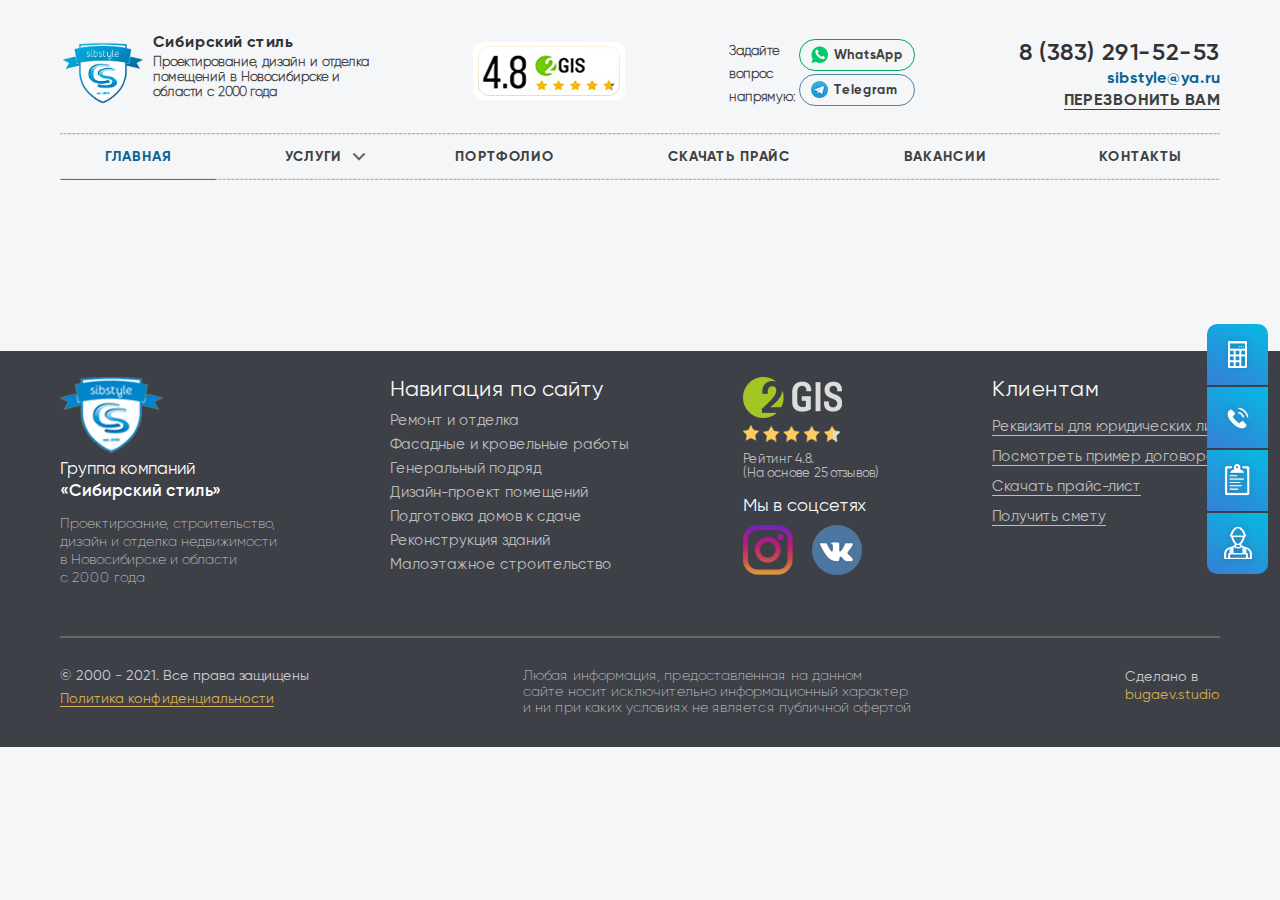
<file: contacts.html>
<!DOCTYPE html>
<html lang="ru" class="index-html">
<head>
	<meta charset="UTF-8">
	<title>Repair</title>
	<meta name="viewport" content="width=device-width, initial-scale=1 , maximum-scale=1">
	<meta name="format-detection" content="telephone=no">
	<!-- title icon-->
	<link rel="shortcut icon" type="image/x-icon" href="Favicon.ico">
	<!-- libs css-->
	<link rel="stylesheet" href="css/libs.min.css">
	<!-- <link href="https://unpkg.com/aos@2.3.1/dist/aos.css" rel="stylesheet"> -->
	<!-- main css -->
	<link rel="stylesheet" href="libs/selectize.js-master/dist/css/selectize.css">
	<link rel="stylesheet" href="css/main.css">
</head>
<body class="contacts-page">
<div class="dark-window"></div>
<div class="modal-menu mob-true">
	<div class="modal-menu__inner">
		<h2 class="modal-menu__title">
			<span>МЕНЮ</span>
			<img class="menu-close" src="img/close-menu.png" alt="">
		</h2>
		<ul class="nav-list">
			<li class="nav-list__item active">
				<a href="">ГЛАВНАЯ</a>
			</li>
			<li class="nav-list__item has-child">
				<a href="">УСЛУГИ</a>
				<ul class="has-child__list">
					<li class="has-child__list__item has-child__list__item_active">
						<a href="">
							Ремонт и отделка <br>
							помещений
						</a>
					</li>
					<li class="has-child__list__item">
						<a href="">
							Фасадные и  <br>
							кровельные работы
						</a>
					</li>
					<li class="has-child__list__item">
						<a href="">
							Генеральный подряд
						</a>
					</li>
					<li class="has-child__list__item">
						<a href="">
							Дизайн-проект <br>
							помещений
						</a>
					</li>
					<li class="has-child__list__item">
						<a href="">
							Подготовка домов  <br>
							к сдаче
						</a>
					</li>
					<li class="has-child__list__item">
						<a href="">
							Реконструкция зданий
						</a>
					</li>
					<li class="has-child__list__item">
						<a href="">
							Малоэтажное <br>
							строительство
						</a>
					</li>
				</ul>
			</li>
			<li class="nav-list__item">
				<a href="">ПОРТФОЛИО</a>
			</li>
			<li class="nav-list__item">
				<a href="">СКАЧАТЬ ПРАЙС</a>
			</li>
			<li class="nav-list__item">
				<a href="">ВАКАНСИИ</a>
			</li>
			<li class="nav-list__item">
				<a href="">КОНТАКТЫ</a>
			</li>
		</ul>
		<div class="modal-menu-text">
			<span class="modal-menu-text__time">
				Звоните, мы сейчас работаем
			</span>
			<a href="tel:" class="modal-menu-text__phone">
				8 (383) 291-52-53
			</a>
			<span class="modal-menu-text__subtext">
				Задайте вопрос напрямую
			</span>
			<div class="header-messenger__list">
				<a href="" class="header-messenger__item">
					<div class="header-messenger-wrapper">
						<img class="hover-no" src="img/whatc.png" alt="">
						<img class="hover-true" src="img/iconWhatsApp__hover.png" alt="">
					</div>
					<span>WhatsApp</span>
				</a>
				<a href="" class="header-messenger__item header-messenger__item_tg">
					<img src="img/icon_telegram.png" alt="">
					<span>Telegram</span>
				</a>
			</div>
			<span class="modal-menu-text__time">
				Напишите нам
			</span>
			<a href="mail-to:sibstyle@ya.ru" class="header-phone__email email-anime2">
				sibstyle@yandex.ru
			</a>
			<div class="footer-soc">
				<span class="footer-soc__title">
					Мы в социальных 
					сетях
				</span>
				<div class="footer-soc__row">
					<a href="" class="footer-soc__item footer-soc_f">
						<img src="img/iconinsta_f.png" alt="">
					</a>
					<a href="" class="footer-soc__item">
						<img src="img/iconwk_f.png" alt="">
					</a>
				</div>
			</div>
		</div>
	</div>
</div>
<div class="modal-window modal-window-3 modal-window-estimate">
	<div class="modal-window__inner" id="modal-window-1">
		<img src="img/close-menu.png" alt="" class="modal-window__close">
		<div class="modal-window-block">
			<img src="img/min_smeta.png" alt="" class="modal-window__img">
			<h2 class="modal-window-block__title">
				Предварительный <br>
				расчет сметы
			</h2>
			<p class="modal-window-block__subtitle">
				Заполните данные формы  за 1 мин. <br> 
				и получите предварительный  <br>
				расчет стоимости работ для  <br>
				вашего объекта
			</p>
			<div class="calculation-block-label">
				<span class="calculation-block__name">
					Тип вашего объекта
				</span>
				<select name="Тип вашего объекта" id="" class="calculation-block__select">
					<option value="Коммерческий (офис, кафе, магазин, 
						салон красоты и т.д.)">
						Коммерческий (офис, кафе, магазин, 
						салон красоты и т.д.)
					</option>
					<option value="Частный (дом, квартира, коттедж)">
						Частный (дом, квартира, коттедж)
					</option>
					<option value="Производственный (цех, производство)">
						Производственный (цех, производство)
					</option>
					<option value="Другой">
						Другой
					</option>
				</select>
			</div>
			<div class="calculation-block-label calculation-block-label_rev">
				<span class="calculation-block__name">
					Введите общий размер <br class="mob-true">помещений в м2
				</span>
				<span class="calculation-block__subname">
					Если еще не делали замер - пишите “не знаю”
				</span>
				<input type="text" placeholder="Например, 120м2 или не знаю" class="calculation-block__input">
			</div>
			<div class="calculation-block-label">
				<span class="calculation-block__name">
					Есть ли проект или техническое <br>
					задание в наличии
				</span>
				<select name="Есть ли проект или техническое задание в наличии" id="" class="calculation-block__select">
					<option value="Нет">
						Нет
					</option>
					<option value="Да">
						Да
					</option>
					<option value="Не знаю">
						Не знаю
					</option>
				</select>
			</div>
			<div class="calculation-block-label calculation-block-label-oplt">
				<span class="calculation-block__name">
					Какой вид оплаты вам подходит?
				</span>
				<div class="estimate-block__wrapper">
					<div class="estimate-block__block">
						<input checked type="checkbox" name="nal-1" id="label-1" class="modal-window-estimate__check">
						<label for="label-1" class="modal-window-estimate__label">
							Безналичный <br> <br class="mob-true">
							расчет
						</label>
					</div>
					<div class="estimate-block__block">
						<input type="checkbox" name="nal-1" id="label-2" class="modal-window-estimate__check">
						<label for="label-2" class="modal-window-estimate__label">
							Наличный <br><br class="mob-true">
							расчет
						</label>
					</div>
				</div>
			</div>
			<div class="calculation-block-label">
				<span class="calculation-block__name">
					Какие требуются работы?
				</span>
				<div class="estimate-block__block__wrapper">
					<div class="estimate-block__block estimate-block__block_ab">
						<input checked type="checkbox" name="nal-2" id="label-3" class="modal-window-estimate__check">
						<label for="label-3" class="modal-window-estimate__label">
							Косметический ремонт (поклейка обоев, <br>
							обновление полов и пр)
						</label>
					</div>
					<div class="estimate-block__block estimate-block__block_ab">
						<input type="checkbox" name="nal-2" id="label-4" class="modal-window-estimate__check">
						<label for="label-4" class="modal-window-estimate__label">
							Капитальный ремонт (перепланировка, <br>
							замена коммуникаций и пр)
						</label>
					</div>
					<div class="estimate-block__block">
						<input type="checkbox" name="nal-2" id="label-5" class="modal-window-estimate__check">
						<label for="label-5" class="modal-window-estimate__label">
							Реконструкция
						</label>
					</div>
				</div>
				
				<div class="estimate-block__wrapper">
					<div class="estimate-block__block">
						<input type="checkbox" name="nal-1" id="label-6" class="modal-window-estimate__check">
						<label for="label-6" class="modal-window-estimate__label">
							Нужна консультация
						</label>
					</div>
					<div class="estimate-block__block estimate-block__block_x2">
						<input type="checkbox" name="nal-1" id="label-7" class="modal-window-estimate__check">
						<label for="label-7" class="modal-window-estimate__label">
							Другое
						</label>
					</div>
				</div>
			</div>
			<div class="calculation-block-label">
				<span class="calculation-block__name">
					Трeбуются ли дополнительные <br class="mob-true"> услуги?
				</span>
				<div class="estimate-block__wrapper estimate-block__wrapper-3">
					<div class="estimate-block__block">
						<input type="checkbox" name="dop-1" id="dop-1" class="modal-window-estimate__check">
						<label for="dop-1" class="modal-window-estimate__label">
							Электрика
						</label>
					</div>
					<div class="estimate-block__block block_psd_l">
						<input type="checkbox" name="nal-1" id="label-210" class="modal-window-estimate__check">
						<label for="label-210" class="modal-window-estimate__label">
							Сантехника
						</label>
					</div>
					<div class="estimate-block__block">
						<input type="checkbox" name="nal-1" id="label-220" class="modal-window-estimate__check">
						<label for="label-220" class="modal-window-estimate__label">
							Вентиляция/ <br> <br class="mob-true">
							кондиционирование
						</label>
					</div>
					<div class="estimate-block__block block_psd_l">
						<input type="checkbox" name="nal-1" id="label-230" class="modal-window-estimate__check">
						<label for="label-230" class="modal-window-estimate__label">
							Отопление
						</label>
					</div>
					<div class="estimate-block__block">
						<input  type="checkbox" name="nal-1" id="label-240" class="modal-window-estimate__check">
						<label for="label-240" class="modal-window-estimate__label">
							Водоснабжение
						</label>
					</div>
					<div class="estimate-block__block estimate-block__block_end">
						<input type="checkbox" name="nal-1" id="label-250" class="modal-window-estimate__check">
						<label for="label-250" class="modal-window-estimate__label">
							Противопожарная <br> <br class="mob-true">
							система
						</label>
					</div>
					<div class="estimate-block__block estimate-block__block_end2">
						<input type="checkbox" name="nal-1" id="label-260" class="modal-window-estimate__check">
						<label for="label-260" class="modal-window-estimate__label">
							Видеонаблюдение
						</label>
					</div>
					<div class="estimate-block__block estimate-block__block_end3 block_psd_l">
						<input type="checkbox" name="nal-1" id="label-270" class="modal-window-estimate__check">
						<label for="label-270" class="modal-window-estimate__label">
							Другое
						</label>
					</div>
					<div class="estimate-block__block block_psd_l">
						<input type="checkbox" name="nal-1" id="label-280" class="modal-window-estimate__check">
						<label for="label-280" class="modal-window-estimate__label">
							Не требуется
						</label>
					</div>
				</div>
			</div>
			<div class="calculation-block-label calculation-block-label-radio">
				<span class="calculation-block__name">
					Когда планируете <br class="mob-true">начать работы?
				</span>
				<div class="estimate-block__wrapper estimate-block__wrapper-3">
					<div class="estimate-block__block">
						<input type="radio" name="when-1" id="x4" class="modal-window-estimate__check">
						<label for="x4" class="modal-window-estimate__label">
							В течение 24 часов
						</label>
					</div>
					<div class="estimate-block__block">
						<input type="radio" name="when-1" id="x41" class="modal-window-estimate__check">
						<label for="x41" class="modal-window-estimate__label">
							В течение 1-2 недель
						</label>
					</div>
					<div class="estimate-block__block">
						<input type="radio" name="when-1" id="x3" class="modal-window-estimate__check">
						<label for="x3" class="modal-window-estimate__label">
							В течение месяца
						</label>
					</div>
					<div class="estimate-block__block">
						<input type="radio" name="when-1" id="x2" class="modal-window-estimate__check">
						<label for="x2" class="modal-window-estimate__label">
							В ближайшие <br>
							3 месяца
						</label>
					</div>
					<div class="estimate-block__block">
						<input type="radio" name="when-1" id="x14" class="modal-window-estimate__check">
						<label for="x14" class="modal-window-estimate__label">
							Более, чем через <br>
							3 месяца
						</label>
					</div>
				</div>
			</div>
			<div class="calculation-block-label">
				<span class="calculation-block__name">
					Какой вариант расчета <br class="mob-true">нужно сделать?
				</span>
				<div class="estimate-block__wrapper estimate-block__wrapper-3">
					<div class="estimate-block__block">
						<input type="checkbox" name="dop-1" id="dop-19" class="modal-window-estimate__check">
						<label for="dop-19" class="modal-window-estimate__label">
							“Под кюч” <br>
							с материалами
						</label>
					</div>
					<div class="estimate-block__block">
						<input type="checkbox" name="nal-1" id="label-2109" class="modal-window-estimate__check">
						<label for="label-2109" class="modal-window-estimate__label">
							Только работы. <br>
							Материалы ваши
						</label>
					</div>
				</div>
			</div>
			<div class="calculation-block-label">
				<span class="calculation-block__name">
					Куда вам отправить <br class="mob-true">расчет стоимости?
				</span>
				<div class="estimate-block__wrapper estimate-block__wrapper-3">
					<div class="estimate-block__block">
						<input type="checkbox" name="dop-1" id="dop-19x" class="modal-window-estimate__check">
						<label for="dop-19x" class="modal-window-estimate__label">
							WhatsApp
						</label>
					</div>
					<div class="estimate-block__block">
						<input type="checkbox" name="nal-1" id="dop-20x" class="modal-window-estimate__check">
						<label for="dop-20x" class="modal-window-estimate__label">
							Telegram
						</label>
					</div>
					<div class="estimate-block__block">
						<input type="checkbox" name="nal-1" id="dop-21x" class="modal-window-estimate__check">
						<label for="dop-21x" class="modal-window-estimate__label">
							Бесплатая консультация по телефону. <br class="mob-true"></br> Хочу <br>
							получить более подробную<br class="mob-true"> информацию.
						</label>
					</div>
				</div>
			</div>
			<div class="calculation-block-label calculation-block-label_mb">
				<span class="calculation-block__name">
					Введите ваш телефон
				</span>
				<input type="text" placeholder="+7 (999) 999-99-99" class="phone calculation-block__input">
			</div>

			<a href="#" class="header-right__btn">
				<span>РАССЧИТАТЬ СМЕТУ<img src="img/arrow-r.png" alt=""></span>
			</a>
			<p class="modal-window-block__text">
				Нажимая на кнопку, вы даете согласие на обработку <br>
				персональных данных и соглашаетесь с <a href="">политикой <br>
				конфиденциальности.</a> Ваши данные не будут <br>
				переданы третим лицам.
			</p>
		</div>
	</div>
</div>
<div class="modal-window modal-window-1">
	<div class="modal-window__inner" id="modal-window-1">
		<img src="img/close-menu.png" alt="" class="modal-window__close">
		<div class="modal-window-block">
			<img src="img/modal-window-img.png" alt="" class="modal-window__img">
			<h2 class="modal-window-block__title">
				Получите <br>
				бесплатную консультвацию <br>
				от инженера-эксперта
			</h2>
			<p class="modal-window-block__subtitle">
				Заполните форму обратной <br>
				связи. С вами свяжется в <br class="pc-true">
				течение часа наш ведущий <br class="pc-true">
				специалист и проконсультирует <br class="pc-true">
				по всем вопросам
			</p>
			<div class="calculation-block-label">
				<span class="calculation-block__name">
					Введите ваш телефон
				</span>
				<input type="text" placeholder="+7 (999) 999-99-99" class="phone calculation-block__input">
			</div>
			<a href="#" class="header-right__btn">
				<span>ЗАКАЗАТЬ ЗВОНОК<img src="img/arrow-r.png" alt=""></span>
			</a>
			<p class="modal-window-block__text">
				Нажимая на кнопку, вы даете согласие на обработку <br>
				персональных данных и соглашаетесь с <a href="">политикой <br>
				конфиденциальности.</a> Ваши данные не будут <br>
				переданы третим лицам.
			</p>
		</div>
	</div>
</div>
<div class="modal-navigation">
	<div class="modal-navigation__block modal-navigation__block_1">
		<div class="modal-navigation__block_left">
			Рассчитать <br>
			стоимость
		</div>
		<div class="modal-navigation__block__right">
			<img src="img/raschet.png" alt="">
		</div>
	</div>
	<div class="modal-navigation__block modal-navigation__block_2">
		<div class="modal-navigation__block_left">
			Перезвоните <br>
			мне
		</div>
		<div class="modal-navigation__block__right">
			<img src="img/trubka.png" alt="">
		</div>
	</div>
	<div class="modal-navigation__block modal-navigation__block_3">
		<div class="modal-navigation__block_left">
			Скачать <br>
			прайс-лист
		</div>
		<div class="modal-navigation__block__right">
			<img src="img/price.png" alt="">
		</div>
	</div>
	<div class="modal-navigation__block modal-navigation__block_4">
		<div class="modal-navigation__block_left">
			Вызвать  <br>
			инженера
		</div>
		<div class="modal-navigation__block__right">
			<img src="img/spets.png" alt="">
		</div>
	</div>
</div>
<header class="header">
	<nav class="header-nav">
		<div class="container">
			<div class="nav-top">
				<div class="header-logo">
					<img src="img/logo.png" alt="">
					<div class="header-logo-text">
						<span class="header-logo__title">
							Сибирский стиль
						</span>
						<p class="header-logo__subtext">
							Проектирование, дизайн и отделка <br>
							помещений в Новосибирске и <br>
							области с 2000 года
						</p>
					</div>
					<a href="" class="header-button mob-true">
						<span class="header-button__title">
							МЕНЮ
						</span>
						<img src="img/menu-mb.png" alt="">
					</a>
				</div>
				<div class="header-2gis">
					<img src="img/2gis.png" alt="">
				</div>
				<div class="header-messenger">
					<p class="header-messenger__text">
						Задайте <br>
						вопрос <br>
						напрямую:
					</p>
					<div class="header-messenger__list">
						<a href="" class="header-messenger__item">
							<div class="header-messenger-wrapper">
								<img class="hover-no" src="img/whatc.png" alt="">
								<img class="hover-true" src="img/iconWhatsApp__hover.png" alt="">
							</div>
							<span>WhatsApp</span>
						</a>
						<a href="" class="header-messenger__item header-messenger__item_tg">
							<img src="img/icon_telegram.png" alt="">
							<span>Telegram</span>
						</a>
					</div>
				</div>
				<div class="header-phone">
					<a href="tel:" class="header-phone__number phone-anime-gold">
						8 (383) 291-52-53
					</a>
					<a href="mail-to:sibstyle@ya.ru" class="header-phone__email email-anime2">
						sibstyle@ya.ru
					</a>
					<a href="#" class="header-phone__calback phone-anime-gold">
						ПЕРЕЗВОНИТЬ ВАМ
					</a>
				</div>
			</div>
			<ul class="nav-list">
				<li class="nav-list__item active">
					<a href="">ГЛАВНАЯ</a>
				</li>
				<li class="nav-list__item has-child">
					<a href="">УСЛУГИ</a>
					<ul class="has-child__list">
						<li class="has-child__list__item has-child__list__item_active">
							<a href="">
								Ремонт и отделка <br>
								помещений
							</a>
						</li>
						<li class="has-child__list__item">
							<a href="">
								Фасадные и  <br>
								кровельные работы
							</a>
						</li>
						<li class="has-child__list__item">
							<a href="">
								Генеральный подряд
							</a>
						</li>
						<li class="has-child__list__item">
							<a href="">
								Дизайн-проект <br>
								помещений
							</a>
						</li>
						<li class="has-child__list__item">
							<a href="">
								Подготовка домов  <br>
								к сдаче
							</a>
						</li>
						<li class="has-child__list__item">
							<a href="">
								Реконструкция зданий
							</a>
						</li>
						<li class="has-child__list__item">
							<a href="">
								Малоэтажное <br>
								строительство
							</a>
						</li>
					</ul>
				</li>
				<li class="nav-list__item">
					<a href="">ПОРТФОЛИО</a>
				</li>
				<li class="nav-list__item">
					<a href="">СКАЧАТЬ ПРАЙС</a>
				</li>
				<li class="nav-list__item">
					<a href="">ВАКАНСИИ</a>
				</li>
				<li class="nav-list__item">
					<a href="">КОНТАКТЫ</a>
				</li>
			</ul>
		</div>
	</nav>
</header>
<section class="contacts-section">
	<div class="container">
		
	</div>
</section>
<footer class="footer">
	<div class="container">
		<div class="footer-top" data-aos="fade-up" data-aos-duration="1000">
			<div class="footer-top-left">
				<img src="img/logo_footer.png" alt="">
				<div class="footer-top-left__logo_wrap">
					<p class="footer-top__title">
						Группа компаний <br>
						<span>«Сибирский стиль»</span>
					</p>
					<p class="footer-top__subtitle">
						Проектироание, строительство,  <br>
						дизайн и отделка недвижимости  <br>
						в Новосибирске и области <br>
						с 2000 года
					</p>
				</div>
				
			</div>
			<div class="footer-top-list">
				<span class="footer-top-list__title">
					Навигация по сайту
				</span>
				<ul class="footer-top-lists">
					<li class="footer-top-list__item">
						<a href="#">Ремонт и отделка</a>
					</li>
					<li class="footer-top-list__item">
						<a href="#">Фасадные и кровельные работы</a>
					</li>
					<li class="footer-top-list__item">
						<a href="#">Генеральный подряд</a>
					</li>
					<li class="footer-top-list__item">
						<a href="#">Дизайн-проект помещений</a>
					</li>
					<li class="footer-top-list__item">
						<a href="#">Подготовка домов к сдаче</a>
					</li>
					<li class="footer-top-list__item">
						<a href="#">Реконструкция зданий</a>
					</li>
					<li class="footer-top-list__item">
						<a href="#">Малоэтажное строительство</a>
					</li>
				</ul>
			</div>
			<div class="footer-top-center">
				<a href="#" class="footer-2gis">
					<img src="img/2gis_footer.png" alt="" class="pc-true">
					<img src="img/2gis_mobile_footer.png" alt="" class="mob-true">
					<p class="footer-2gis__subtitle">
						Рейтинг 4.8. <br>
						(На основе 25 отзывов)
					</p>
				</a>
				<div class="footer-soc">
					<span class="footer-soc__title">
						Мы в соцсетях
					</span>
					<div class="footer-soc__row">
						<a href="" class="footer-soc__item footer-soc_f">
							<img src="img/iconinsta_f.png" alt="">
						</a>
						<a href="" class="footer-soc__item">
							<img src="img/iconwk_f.png" alt="">
						</a>
					</div>
				</div>
			</div>
			<div class="footer-right">
				<h2 class="footer-right__title footer-top-list__title">
					Клиентам
				</h2>
				<ul class="footer-right__list">
					<li class="footer-right__item">
						<a href="#">
							Реквизиты для юридических лиц
						</a>
					</li>
					<li class="footer-right__item">
						<a href="#">
							Посмотреть пример договора
						</a>
					</li>
					<li class="footer-right__item">
						<a href="#">
							Скачать прайс-лист
						</a>
					</li>
					<li class="footer-right__item">
						<a href="#">
							Получить смету
						</a>
					</li>
				</ul>
			</div>
		</div>
		<div class="footer-bottom">
			<div class="footer-bottom-left">
				<span>© 2000 - 2021.  Все права защищены</span>
				<br>
				<a href="#">Политика конфиденциальности</a>
			</div>
			<div class="footer-bottom-center">
				Любая информация, предоставленная на данном <br>
				сайте носит исключительно информационный характер <br>
				и ни при каких условиях не является публичной офертой
			</div>
			<div class="footer-bottom-right">
				Сделано в <br>
				<a href="">bugaev.studio</a>
			</div>
		</div>
	</div>
</footer>
<!-- libs js -->
<script src="js/libs.min.js"></script>
<script src="https://unpkg.com/aos@2.3.1/dist/aos.js"></script>
<script src="https://jquery-ui.googlecode.com/svn-history/r3982/trunk/ui/i18n/jquery.ui.datepicker-nl.js"></script>

<script src="js/common.js"></script>
</body>

</html>
</file>
<file: libs/selectize.js-master/dist/css/selectize.css>
/**
 * selectize.css (v0.13.3)
 * Copyright (c) 2013–2015 Brian Reavis & contributors
 * Copyright (c) 2020 Selectize Team & contributors
 *
 * Licensed under the Apache License, Version 2.0 (the "License"); you may not use this
 * file except in compliance with the License. You may obtain a copy of the License at:
 * http://www.apache.org/licenses/LICENSE-2.0
 *
 * Unless required by applicable law or agreed to in writing, software distributed under
 * the License is distributed on an "AS IS" BASIS, WITHOUT WARRANTIES OR CONDITIONS OF
 * ANY KIND, either express or implied. See the License for the specific language
 * governing permissions and limitations under the License.
 *
 * @author Brian Reavis <brian@thirdroute.com>
 * @author Ris Adams <selectize@risadams.com>  
 */

.selectize-control.plugin-drag_drop.multi>.selectize-input>div.ui-sortable-placeholder{visibility:visible !important;background:#f2f2f2 !important;background:rgba(0,0,0,.06) !important;border:0 none !important;box-shadow:inset 0 0 12px 4px #fff}.selectize-control.plugin-drag_drop .ui-sortable-placeholder::after{content:"!";visibility:hidden}.selectize-control.plugin-drag_drop .ui-sortable-helper{box-shadow:0 2px 5px rgba(0,0,0,.2)}.selectize-control .dropdown-header{position:relative;padding:10px 8px;border-bottom:1px solid #d0d0d0;background:#f8f8f8;border-radius:3px 3px 0 0}.selectize-control .dropdown-header-close{position:absolute;right:8px;top:50%;color:#303030;opacity:.4;margin-top:-12px;line-height:20px;font-size:20px !important}.selectize-control .dropdown-header-close:hover{color:#000}.selectize-dropdown.plugin-optgroup_columns .selectize-dropdown-content{display:flex}.selectize-dropdown.plugin-optgroup_columns .optgroup{border-right:1px solid #f2f2f2;border-top:0 none;flex-grow:1;flex-basis:0;min-width:0}.selectize-dropdown.plugin-optgroup_columns .optgroup:last-child{border-right:0 none}.selectize-dropdown.plugin-optgroup_columns .optgroup:before{display:none}.selectize-dropdown.plugin-optgroup_columns .optgroup-header{border-top:0 none}.selectize-control.plugin-remove_button .item{display:inline-flex;align-items:center;padding-right:0 !important}.selectize-control.plugin-remove_button .item .remove{color:inherit;text-decoration:none;vertical-align:middle;display:inline-block;padding:2px 6px;border-left:1px solid #d0d0d0;border-radius:0 2px 2px 0;box-sizing:border-box;margin-left:6px}.selectize-control.plugin-remove_button .item .remove:hover{background:rgba(0,0,0,.05)}.selectize-control.plugin-remove_button .item.active .remove{border-left-color:#cacaca}.selectize-control.plugin-remove_button .disabled .item .remove:hover{background:none}.selectize-control.plugin-remove_button .disabled .item .remove{border-left-color:#fff}.selectize-control.plugin-remove_button .remove-single{position:absolute;right:0;top:0;font-size:23px}.selectize-control{position:relative}.selectize-dropdown,.selectize-input,.selectize-input input{color:#303030;font-family:inherit;font-size:13px;line-height:18px;font-smoothing:inherit}.selectize-input,.selectize-control.single .selectize-input.input-active{background:#fff;cursor:text;display:inline-block}.selectize-input{border:1px solid #d0d0d0;padding:8px 8px;display:inline-block;width:100%;overflow:hidden;position:relative;z-index:1;box-sizing:border-box;box-shadow:inset 0 1px 1px rgba(0,0,0,.1);border-radius:3px}.selectize-control.multi .selectize-input.has-items{padding:calc( 8px - 2px - 0 ) 8px calc( 8px - 2px - 3px - 0 )}.selectize-input.full{background-color:#fff}.selectize-input.disabled,.selectize-input.disabled *{cursor:default !important}.selectize-input.focus{box-shadow:inset 0 1px 2px rgba(0,0,0,.15)}.selectize-input.dropdown-active{border-radius:3px 3px 0 0}.selectize-input>*{vertical-align:baseline;display:inline-block;zoom:1}.selectize-control.multi .selectize-input>div{cursor:pointer;margin:0 3px 3px 0;padding:2px 6px;background:#f2f2f2;color:#303030;border:0 solid #d0d0d0}.selectize-control.multi .selectize-input>div.active{background:#e8e8e8;color:#303030;border:0 solid #cacaca}.selectize-control.multi .selectize-input.disabled>div,.selectize-control.multi .selectize-input.disabled>div.active{color:#7d7d7d;background:#fff;border:0 solid #fff}.selectize-input>input{display:inline-block !important;padding:0 !important;min-height:0 !important;max-height:none !important;max-width:100% !important;margin:0 !important;text-indent:0 !important;border:0 none !important;background:none !important;line-height:inherit !important;user-select:auto !important;box-shadow:none !important}.selectize-input>input::-ms-clear{display:none}.selectize-input>input:focus{outline:none !important}.selectize-input>input[placeholder]{box-sizing:initial}.selectize-input.has-items>input{margin:0 4px !important}.selectize-input::after{content:" ";display:block;clear:left}.selectize-input.dropdown-active::before{content:" ";display:block;position:absolute;background:#f0f0f0;height:1px;bottom:0;left:0;right:0}.selectize-dropdown{position:absolute;top:100%;left:0;width:100%;z-index:10;border:1px solid #d0d0d0;background:#fff;margin:-1px 0 0 0;border-top:0 none;box-sizing:border-box;box-shadow:0 1px 3px rgba(0,0,0,.1);border-radius:0 0 3px 3px}.selectize-dropdown [data-selectable]{cursor:pointer;overflow:hidden}.selectize-dropdown [data-selectable] .highlight{background:rgba(125,168,208,.2);border-radius:1px}.selectize-dropdown .option,.selectize-dropdown .optgroup-header,.selectize-dropdown .no-results,.selectize-dropdown .create{padding:5px 8px}.selectize-dropdown .option,.selectize-dropdown [data-disabled],.selectize-dropdown [data-disabled] [data-selectable].option{cursor:inherit;opacity:.5}.selectize-dropdown [data-selectable].option{opacity:1;cursor:pointer}.selectize-dropdown .optgroup:first-child .optgroup-header{border-top:0 none}.selectize-dropdown .optgroup-header{color:#303030;background:#fff;cursor:default}.selectize-dropdown .active{background-color:#f5fafd;color:#495c68}.selectize-dropdown .active.create{color:#495c68}.selectize-dropdown .create{color:rgba(48,48,48,.5)}.selectize-dropdown-content{overflow-y:auto;overflow-x:hidden;max-height:200px;overflow-scrolling:touch}.selectize-dropdown .spinner{display:inline-block;width:30px;height:30px;margin:5px 8px}.selectize-dropdown .spinner:after{content:" ";display:block;width:24px;height:24px;margin:3px;border-radius:50%;border:5px solid #d0d0d0;border-color:#d0d0d0 transparent #d0d0d0 transparent;animation:lds-dual-ring 1.2s linear infinite}@keyframes lds-dual-ring{0%{transform:rotate(0deg)}100%{transform:rotate(360deg)}}.selectize-control.single .selectize-input,.selectize-control.single .selectize-input input{cursor:pointer}.selectize-control.single .selectize-input.input-active,.selectize-control.single .selectize-input.input-active input{cursor:text}.selectize-control.single .selectize-input:after{content:" ";display:block;position:absolute;top:50%;right:15px;margin-top:-3px;width:0;height:0;border-style:solid;border-width:5px 5px 0 5px;border-color:gray transparent transparent transparent}.selectize-control.single .selectize-input.dropdown-active:after{margin-top:-4px;border-width:0 5px 5px 5px;border-color:transparent transparent gray transparent}.selectize-control.rtl{text-align:right}.selectize-control.rtl.single .selectize-input:after{left:15px;right:auto}.selectize-control.rtl .selectize-input>input{margin:0 4px 0 -2px !important}.selectize-control .selectize-input.disabled{opacity:.5;background-color:#fafafa}
</file>
<file: css/libs.min.css>
@charset "UTF-8";.slick-list,.slick-slider{position:relative;display:block}.slick-slider{-webkit-box-sizing:border-box;box-sizing:border-box;-webkit-touch-callout:none;-webkit-user-select:none;-moz-user-select:none;-ms-user-select:none;user-select:none;-ms-touch-action:pan-y;touch-action:pan-y;-webkit-tap-highlight-color:transparent}.slick-list{overflow:hidden;margin:0;padding:0}.slick-dots li button:focus,.slick-dots li button:hover,.slick-list:focus{outline:0}.slick-list.dragging{cursor:pointer;cursor:hand}.slick-slider .slick-list,.slick-slider .slick-track{-webkit-transform:translate3d(0,0,0);-ms-transform:translate3d(0,0,0);transform:translate3d(0,0,0)}.slick-track{position:relative;left:0;top:0;display:block;margin-left:auto;margin-right:auto}.slick-track:after,.slick-track:before{content:"";display:table}.slick-track:after{clear:both}.slick-loading .slick-track{visibility:hidden}.slick-slide{float:left;height:100%;min-height:1px;display:none}[dir=rtl] .slick-slide{float:right}.slick-initialized .slick-slide,.slick-slide img,.xdsoft_datetimepicker .xdsoft_datepicker.active,.xdsoft_datetimepicker .xdsoft_timepicker.active{display:block}.slick-slide.slick-loading img{display:none}.slick-slide.dragging img{pointer-events:none}.slick-loading .slick-slide{visibility:hidden}.slick-vertical .slick-slide{display:block;height:auto;border:1px solid transparent}.slick-arrow.slick-hidden{display:none}.slick-loading .slick-list{background:#fff url(./ajax-loader.gif) center center no-repeat}@font-face{font-family:"slick";src:url(./fonts/slick.eot);src:url(./fonts/slick.eot?#iefix) format("embedded-opentype"),url(./fonts/slick.woff) format("woff"),url(./fonts/slick.ttf) format("truetype"),url(./fonts/slick.svg#slick) format("svg");font-weight:400;font-style:normal}.slick-next,.slick-prev{position:absolute;display:block;height:20px;width:20px;line-height:0;font-size:0;cursor:pointer;background:0 0;color:transparent;top:50%;-webkit-transform:translate(0,-50%);-ms-transform:translate(0,-50%);transform:translate(0,-50%);padding:0;border:0;outline:0}.slick-next:focus,.slick-next:hover,.slick-prev:focus,.slick-prev:hover{outline:0;background:0 0;color:transparent}.slick-dots li button:focus:before,.slick-dots li button:hover:before,.slick-next:focus:before,.slick-next:hover:before,.slick-prev:focus:before,.slick-prev:hover:before{opacity:1}.slick-next.slick-disabled:before,.slick-prev.slick-disabled:before{opacity:.25}.slick-dots li button:before,.slick-next:before,.slick-prev:before{font-family:"slick";font-size:20px;line-height:1;color:#fff;opacity:.75;-webkit-font-smoothing:antialiased;-moz-osx-font-smoothing:grayscale}.slick-prev{left:-25px}[dir=rtl] .slick-prev{left:auto;right:-25px}.slick-prev:before{content:"←"}.slick-next:before,[dir=rtl] .slick-prev:before{content:"→"}.slick-next{right:-25px}[dir=rtl] .slick-next{left:-25px;right:auto}[dir=rtl] .slick-next:before{content:"←"}.slick-dotted.slick-slider{margin-bottom:30px}.slick-dots{position:absolute;bottom:-25px;list-style:none;display:block;text-align:center;padding:0;margin:0;width:100%}.slick-dots li{position:relative;display:inline-block;height:20px;width:20px;margin:0 5px;padding:0;cursor:pointer}.slick-dots li button{border:0;background:0 0;display:block;height:20px;width:20px;outline:0;line-height:0;font-size:0;color:transparent;padding:5px;cursor:pointer}.slick-dots li button:before{position:absolute;top:0;left:0;content:"•";width:20px;height:20px;font-size:6px;line-height:20px;text-align:center;color:#000;opacity:.25}.slick-dots li.slick-active button:before{color:#000;opacity:.75}.xdsoft_datetimepicker{-webkit-box-shadow:0 5px 15px -5px rgba(0,0,0,.506);box-shadow:0 5px 15px -5px rgba(0,0,0,.506);background:#fff;border-bottom:1px solid #bbb;border-left:1px solid #ccc;border-right:1px solid #ccc;border-top:1px solid #ccc;color:#333;font-family:"Helvetica Neue",Helvetica,Arial,sans-serif;padding:2px 8px 8px 0;position:absolute;z-index:9999;-webkit-box-sizing:border-box;box-sizing:border-box;display:none}.xdsoft_datetimepicker.xdsoft_rtl{padding:8px 0 8px 8px}.xdsoft_datetimepicker iframe{position:absolute;left:0;top:0;width:75px;height:210px;background:0 0;border:0}.xdsoft_datetimepicker button{border:0!important}.xdsoft_noselect{-webkit-touch-callout:none;-webkit-user-select:none;-moz-user-select:none;-ms-user-select:none;-o-user-select:none;user-select:none}.xdsoft_noselect::selection{background:0 0}.xdsoft_noselect::-moz-selection{background:0 0}.xdsoft_datetimepicker.xdsoft_inline{display:inline-block;position:static;-webkit-box-shadow:none;box-shadow:none}.xdsoft_datetimepicker *{-webkit-box-sizing:border-box;box-sizing:border-box;padding:0;margin:0}.xdsoft_datetimepicker .xdsoft_datepicker,.xdsoft_datetimepicker .xdsoft_timepicker{display:none}.xdsoft_datetimepicker .xdsoft_datepicker{width:224px;float:left;margin-left:8px}.xdsoft_datetimepicker.xdsoft_rtl .xdsoft_datepicker{float:right;margin-right:8px;margin-left:0}.xdsoft_datetimepicker.xdsoft_showweeks .xdsoft_datepicker{width:256px}.xdsoft_datetimepicker .xdsoft_timepicker{width:58px;float:left;text-align:center;margin-left:8px;margin-top:0}.xdsoft_datetimepicker.xdsoft_rtl .xdsoft_timepicker{float:right;margin-right:8px;margin-left:0}.xdsoft_datetimepicker .xdsoft_datepicker.active+.xdsoft_timepicker{margin-top:8px;margin-bottom:3px}.xdsoft_datetimepicker .xdsoft_monthpicker{position:relative;text-align:center}.xdsoft_datetimepicker .xdsoft_label i,.xdsoft_datetimepicker .xdsoft_next,.xdsoft_datetimepicker .xdsoft_prev,.xdsoft_datetimepicker .xdsoft_today_button{background-image:url([data-uri])}.xdsoft_datetimepicker .xdsoft_label i{opacity:.5;background-position:-92px -19px;display:inline-block;width:9px;height:20px;vertical-align:middle}.xdsoft_datetimepicker .xdsoft_prev{float:left;background-position:-20px 0}.xdsoft_datetimepicker .xdsoft_today_button{float:left;background-position:-70px 0;margin-left:5px}.xdsoft_datetimepicker .xdsoft_next{float:right;background-position:0 0}.xdsoft_datetimepicker .xdsoft_next,.xdsoft_datetimepicker .xdsoft_prev,.xdsoft_datetimepicker .xdsoft_today_button{background-color:transparent;background-repeat:no-repeat;border:0;cursor:pointer;display:block;height:30px;opacity:.5;-ms-filter:"alpha(opacity=50)";outline:medium;overflow:hidden;padding:0;position:relative;text-indent:100%;white-space:nowrap;width:20px;min-width:0}.xdsoft_datetimepicker .xdsoft_timepicker .xdsoft_next,.xdsoft_datetimepicker .xdsoft_timepicker .xdsoft_prev{float:none;height:15px;width:30px;display:block;margin-left:14px}.xdsoft_datetimepicker .xdsoft_timepicker .xdsoft_next{background-position:-40px -15px;margin-top:7px}.xdsoft_datetimepicker.xdsoft_rtl .xdsoft_timepicker .xdsoft_next,.xdsoft_datetimepicker.xdsoft_rtl .xdsoft_timepicker .xdsoft_prev{float:none;margin-left:0;margin-right:14px}.xdsoft_datetimepicker .xdsoft_timepicker .xdsoft_prev{background-position:-40px 0;margin-bottom:7px;margin-top:0}.xdsoft_datetimepicker .xdsoft_timepicker .xdsoft_time_box{height:151px;overflow:hidden;border-bottom:1px solid #ddd}.xdsoft_datetimepicker .xdsoft_timepicker .xdsoft_time_box>div>div{background:#f5f5f5;border-top:1px solid #ddd;color:#666;font-size:12px;text-align:center;border-collapse:collapse;cursor:pointer;border-bottom-width:0;height:25px;line-height:25px}.xdsoft_datetimepicker .xdsoft_timepicker .xdsoft_time_box>div>div:first-child{border-top-width:0}.xdsoft_datetimepicker .xdsoft_next:hover,.xdsoft_datetimepicker .xdsoft_prev:hover,.xdsoft_datetimepicker .xdsoft_today_button:hover{opacity:1;-ms-filter:"alpha(opacity=100)"}.xdsoft_datetimepicker .xdsoft_label{display:inline;position:relative;z-index:9999;margin:0;padding:5px 3px;font-size:14px;line-height:20px;font-weight:700;background-color:#fff;float:left;width:182px;text-align:center;cursor:pointer}.xdsoft_datetimepicker .xdsoft_label:hover>span{text-decoration:underline}.xdsoft_datetimepicker .xdsoft_label:hover i{opacity:1}.xdsoft_datetimepicker .xdsoft_label>.xdsoft_select{border:1px solid #ccc;position:absolute;right:0;top:30px;z-index:101;display:none;background:#fff;max-height:160px;overflow-y:hidden}.xdsoft_datetimepicker .xdsoft_label>.xdsoft_select.xdsoft_monthselect{right:-7px}.xdsoft_datetimepicker .xdsoft_label>.xdsoft_select.xdsoft_yearselect{right:2px}.xdsoft_datetimepicker .xdsoft_label>.xdsoft_select>div>.xdsoft_option:hover{color:#fff;background:#ff8000}.xdsoft_datetimepicker .xdsoft_label>.xdsoft_select>div>.xdsoft_option{padding:2px 10px 2px 5px;text-decoration:none!important}.xdsoft_datetimepicker .xdsoft_label>.xdsoft_select>div>.xdsoft_option.xdsoft_current{background:#3af;-webkit-box-shadow:#178fe5 0 1px 3px 0 inset;box-shadow:#178fe5 0 1px 3px 0 inset;color:#fff;font-weight:700}.xdsoft_datetimepicker .xdsoft_month{width:100px;text-align:right}.xdsoft_datetimepicker .xdsoft_calendar{clear:both}.xdsoft_datetimepicker .xdsoft_year{width:48px;margin-left:5px}.xdsoft_datetimepicker .xdsoft_calendar table{border-collapse:collapse;width:100%}.xdsoft_datetimepicker .xdsoft_calendar td>div{padding-right:5px}.xdsoft_datetimepicker .xdsoft_calendar td,.xdsoft_datetimepicker .xdsoft_calendar th{width:14.2857142%;background:#f5f5f5;border:1px solid #ddd;color:#666;font-size:12px;text-align:right;vertical-align:middle;padding:0;border-collapse:collapse;cursor:pointer;height:25px}.xdsoft_datetimepicker .xdsoft_calendar th{background:#f1f1f1;font-weight:700;text-align:center;color:#999;cursor:default}.xdsoft_datetimepicker.xdsoft_showweeks .xdsoft_calendar td,.xdsoft_datetimepicker.xdsoft_showweeks .xdsoft_calendar th{width:12.5%}.xdsoft_datetimepicker .xdsoft_calendar td.xdsoft_today{color:#3af}.xdsoft_datetimepicker .xdsoft_calendar td.xdsoft_highlighted_default{background:#ffe9d2;-webkit-box-shadow:#ffb871 0 1px 4px 0 inset;box-shadow:#ffb871 0 1px 4px 0 inset;color:#000}.xdsoft_datetimepicker .xdsoft_calendar td.xdsoft_highlighted_mint{background:#c1ffc9;-webkit-box-shadow:#00dd1c 0 1px 4px 0 inset;box-shadow:#00dd1c 0 1px 4px 0 inset;color:#000}.xdsoft_datetimepicker .xdsoft_calendar td.xdsoft_current,.xdsoft_datetimepicker .xdsoft_calendar td.xdsoft_default,.xdsoft_datetimepicker .xdsoft_timepicker .xdsoft_time_box>div>div.xdsoft_current{background:#3af;-webkit-box-shadow:#178fe5 0 1px 3px 0 inset;box-shadow:#178fe5 0 1px 3px 0 inset;color:#fff;font-weight:700}.xdsoft_datetimepicker .xdsoft_calendar td.xdsoft_disabled,.xdsoft_datetimepicker .xdsoft_calendar td.xdsoft_other_month,.xdsoft_datetimepicker .xdsoft_time_box>div>div.xdsoft_disabled{opacity:.5;-ms-filter:"alpha(opacity=50)";cursor:default}.xdsoft_datetimepicker .xdsoft_calendar td.xdsoft_other_month.xdsoft_disabled{opacity:.2;-ms-filter:"alpha(opacity=20)"}.xdsoft_datetimepicker .xdsoft_calendar td:hover,.xdsoft_datetimepicker .xdsoft_timepicker .xdsoft_time_box>div>div:hover{color:#fff!important;background:#ff8000!important;-webkit-box-shadow:none!important;box-shadow:none!important}.xdsoft_datetimepicker .xdsoft_calendar td.xdsoft_current.xdsoft_disabled:hover,.xdsoft_datetimepicker .xdsoft_timepicker .xdsoft_time_box>div>div.xdsoft_current.xdsoft_disabled:hover{background:#3af!important;-webkit-box-shadow:#178fe5 0 1px 3px 0 inset!important;box-shadow:#178fe5 0 1px 3px 0 inset!important;color:#fff!important}.xdsoft_datetimepicker .xdsoft_calendar td.xdsoft_disabled:hover,.xdsoft_datetimepicker .xdsoft_timepicker .xdsoft_time_box>div>div.xdsoft_disabled:hover{color:inherit!important;background:inherit!important;-webkit-box-shadow:inherit!important;box-shadow:inherit!important}.xdsoft_datetimepicker .xdsoft_copyright{color:#ccc!important;font-size:10px;clear:both;float:none;margin-left:8px}.xdsoft_datetimepicker .xdsoft_copyright a{color:#eee!important}.xdsoft_datetimepicker .xdsoft_copyright a:hover{color:#aaa!important}.xdsoft_time_box{position:relative;border:1px solid #ccc}.xdsoft_scrollbar>.xdsoft_scroller{background:#ccc!important;height:20px;border-radius:3px}.xdsoft_scrollbar{position:absolute;width:7px;right:0;top:0;bottom:0;cursor:pointer}.xdsoft_datetimepicker.xdsoft_rtl .xdsoft_scrollbar{left:0;right:auto}.xdsoft_scroller_box{position:relative}.xdsoft_datetimepicker.xdsoft_dark{-webkit-box-shadow:0 5px 15px -5px rgba(255,255,255,.506);box-shadow:0 5px 15px -5px rgba(255,255,255,.506);background:#000;border-bottom:1px solid #444;border-left:1px solid #333;border-right:1px solid #333;border-top:1px solid #333;color:#ccc}.xdsoft_datetimepicker.xdsoft_dark .xdsoft_timepicker .xdsoft_time_box{border-bottom:1px solid #222}.xdsoft_datetimepicker.xdsoft_dark .xdsoft_timepicker .xdsoft_time_box>div>div{background:#0a0a0a;border-top:1px solid #222;color:#999}.xdsoft_datetimepicker.xdsoft_dark .xdsoft_label{background-color:#000}.xdsoft_datetimepicker.xdsoft_dark .xdsoft_label>.xdsoft_select{border:1px solid #333;background:#000}.xdsoft_datetimepicker.xdsoft_dark .xdsoft_label>.xdsoft_select>div>.xdsoft_option:hover{color:#000;background:#007fff}.xdsoft_datetimepicker.xdsoft_dark .xdsoft_label>.xdsoft_select>div>.xdsoft_option.xdsoft_current{background:#c50;-webkit-box-shadow:#b03e00 0 1px 3px 0 inset;box-shadow:#b03e00 0 1px 3px 0 inset;color:#000}.xdsoft_datetimepicker.xdsoft_dark .xdsoft_label i,.xdsoft_datetimepicker.xdsoft_dark .xdsoft_next,.xdsoft_datetimepicker.xdsoft_dark .xdsoft_prev,.xdsoft_datetimepicker.xdsoft_dark .xdsoft_today_button{background-image:url([data-uri])}.xdsoft_datetimepicker.xdsoft_dark .xdsoft_calendar td{background:#0a0a0a;border:1px solid #222;color:#999}.xdsoft_datetimepicker.xdsoft_dark .xdsoft_calendar th{background:#0a0a0a;border:1px solid #222;background:#0e0e0e;color:#666}.xdsoft_datetimepicker.xdsoft_dark .xdsoft_calendar td.xdsoft_today{color:#c50}.xdsoft_datetimepicker.xdsoft_dark .xdsoft_calendar td.xdsoft_highlighted_default{background:#ffe9d2;-webkit-box-shadow:#ffb871 0 1px 4px 0 inset;box-shadow:#ffb871 0 1px 4px 0 inset;color:#000}.xdsoft_datetimepicker.xdsoft_dark .xdsoft_calendar td.xdsoft_highlighted_mint{background:#c1ffc9;-webkit-box-shadow:#00dd1c 0 1px 4px 0 inset;box-shadow:#00dd1c 0 1px 4px 0 inset;color:#000}.xdsoft_datetimepicker.xdsoft_dark .xdsoft_calendar td.xdsoft_current,.xdsoft_datetimepicker.xdsoft_dark .xdsoft_calendar td.xdsoft_default,.xdsoft_datetimepicker.xdsoft_dark .xdsoft_timepicker .xdsoft_time_box>div>div.xdsoft_current{background:#c50;-webkit-box-shadow:#b03e00 0 1px 3px 0 inset;box-shadow:#b03e00 0 1px 3px 0 inset;color:#000}.xdsoft_datetimepicker.xdsoft_dark .xdsoft_calendar td:hover,.xdsoft_datetimepicker.xdsoft_dark .xdsoft_timepicker .xdsoft_time_box>div>div:hover{color:#000!important;background:#007fff!important}.xdsoft_datetimepicker.xdsoft_dark .xdsoft_copyright{color:#333!important}.xdsoft_datetimepicker.xdsoft_dark .xdsoft_copyright a{color:#111!important}.xdsoft_datetimepicker.xdsoft_dark .xdsoft_copyright a:hover{color:#555!important}.xdsoft_dark .xdsoft_time_box{border:1px solid #333}.xdsoft_dark .xdsoft_scrollbar>.xdsoft_scroller{background:#333!important}.xdsoft_datetimepicker .xdsoft_save_selected{display:block;border:1px solid #ddd!important;margin-top:5px;width:100%;color:#454551;font-size:13px}.xdsoft_datetimepicker .blue-gradient-button{font-family:"museo-sans","Book Antiqua",sans-serif;font-size:12px;font-weight:300;color:#82878c;height:28px;position:relative;padding:4px 17px 4px 33px;border:1px solid #d7d8da;background:-webkit-gradient(linear,left top,left bottom,color-stop(0,#fff),color-stop(73%,#f4f8fa));background:-webkit-linear-gradient(top,#fff 0,#f4f8fa 73%);background:-o-linear-gradient(top,#fff 0,#f4f8fa 73%);background:linear-gradient(to bottom,#fff 0,#f4f8fa 73%);filter:progid:DXImageTransform.Microsoft.gradient(startColorstr='#fff',endColorstr='#f4f8fa',GradientType=0)}.xdsoft_datetimepicker .blue-gradient-button:focus,.xdsoft_datetimepicker .blue-gradient-button:focus span,.xdsoft_datetimepicker .blue-gradient-button:hover,.xdsoft_datetimepicker .blue-gradient-button:hover span{color:#454551;background:-webkit-gradient(linear,left top,left bottom,color-stop(0,#f4f8fa),color-stop(73%,#fff));background:-webkit-linear-gradient(top,#f4f8fa 0,#fff 73%);background:-o-linear-gradient(top,#f4f8fa 0,#fff 73%);background:linear-gradient(to bottom,#f4f8fa 0,#fff 73%);filter:progid:DXImageTransform.Microsoft.gradient(startColorstr='#f4f8fa',endColorstr='#FFF',GradientType=0)}
</file>
